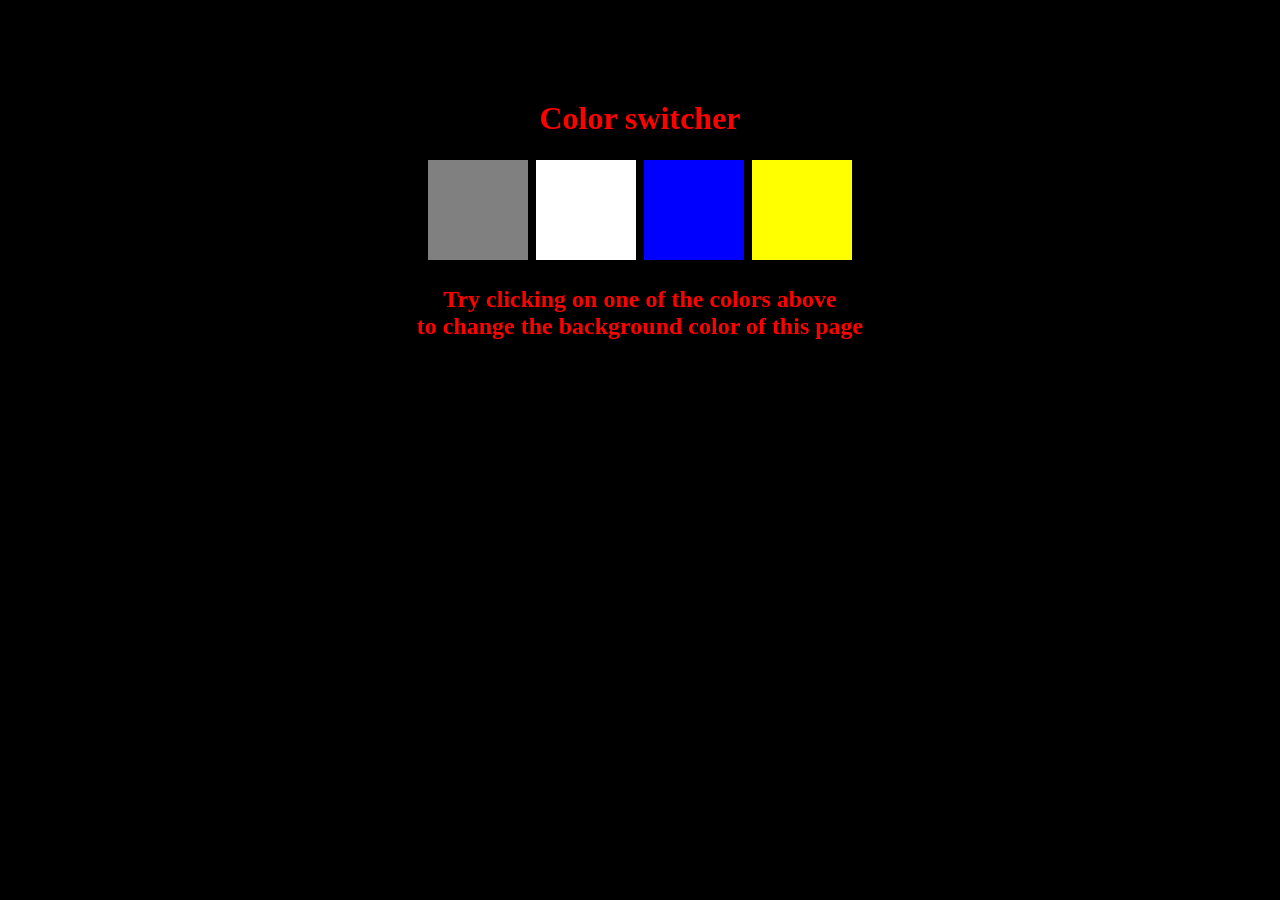
<file: project/bgc_color_changer/index.html>
<!DOCTYPE html>
<html lang="en">
<head>
    <meta charset="UTF-8">
    <meta name="viewport" content="width=device-width, initial-scale=1.0">
    <link rel="stylesheet" href="style.css">
    <title>Background color changer</title>
</head>
<body style="background-color: black; color:red">
    <div class="canvas">
    <h1>Color switcher</h1>
    <span class="button" id="grey"></span>
    <span class="button" id="white"></span>
    <span class="button" id="blue"></span>
    <span class="button" id="yellow"></span>

    <h2>Try clicking on one of the colors above <span>to change the background color of this page</span></h2>
    </div>
    <script src="chaiaurcode.js"></script>
</body>
</html>
</file>
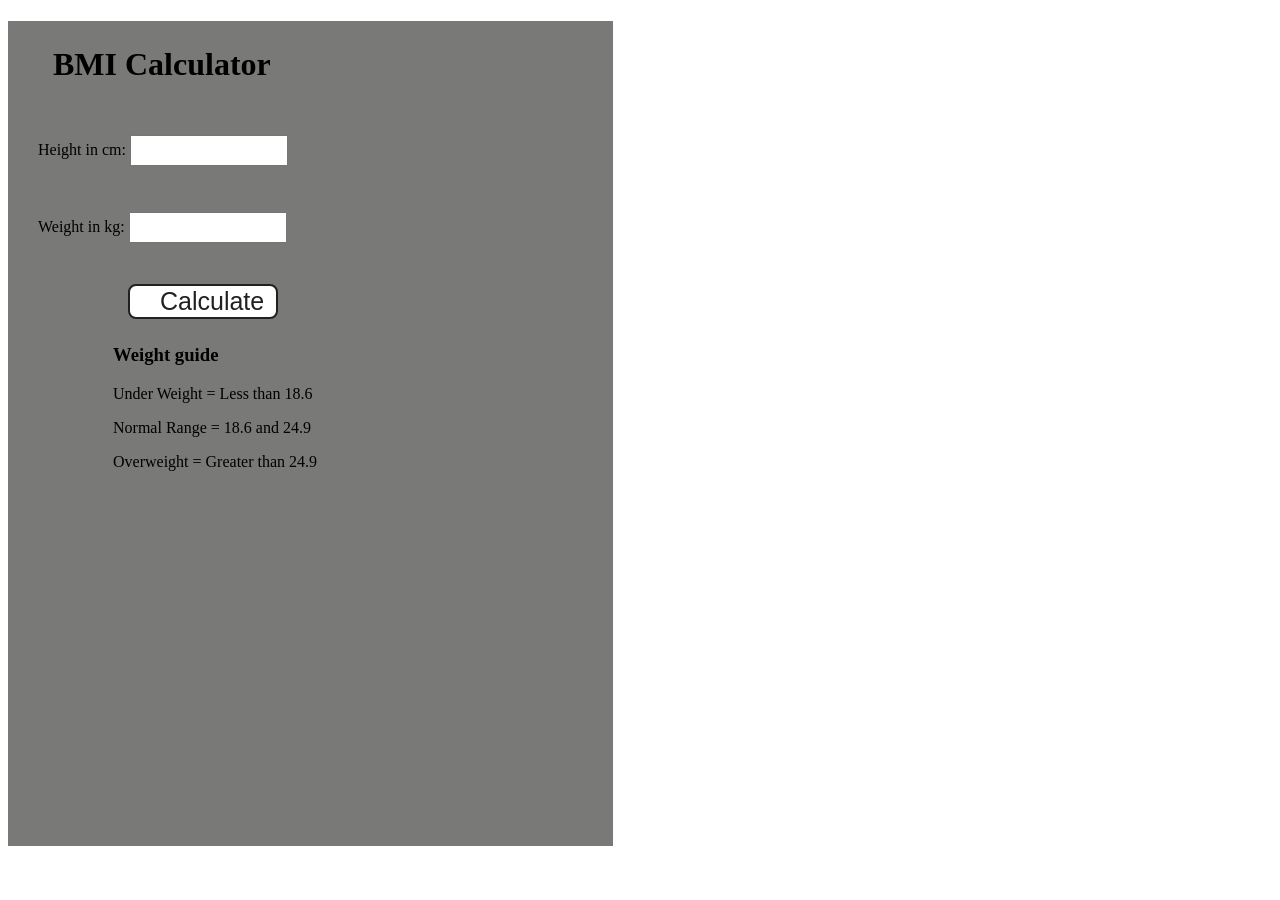
<file: project/BMI/index.html>
<!doctype html>
<html lang="en">
  <head>
    <meta charset="UTF-8" />
    <meta name="viewport" content="width=device-width, initial-scale=1.0" />
    <title>BMI Calculator</title>
    <link rel="stylesheet" href="style.css">
  </head>
  <body>
    <div class="container">
      <h1>BMI Calculator</h1>
      <form>
        <p><label>Height in cm: </label><input type="text" id="height" /></p>
        <p><label>Weight in kg: </label><input type="text" id="weight" /></p>
        <button>Calculate</button>
        <div id="result"></div>
        <div id="weight-guide">
          <h3>Weight guide</h3>
          <p>Under Weight = Less than 18.6</p>
          <p>Normal Range = 18.6 and 24.9</p>
          <p>Overweight = Greater than 24.9</p>
        </div>
      </form>
    </div>
  </body>
  <script src="chaiaurcode.js"></script>
</html>
</file>
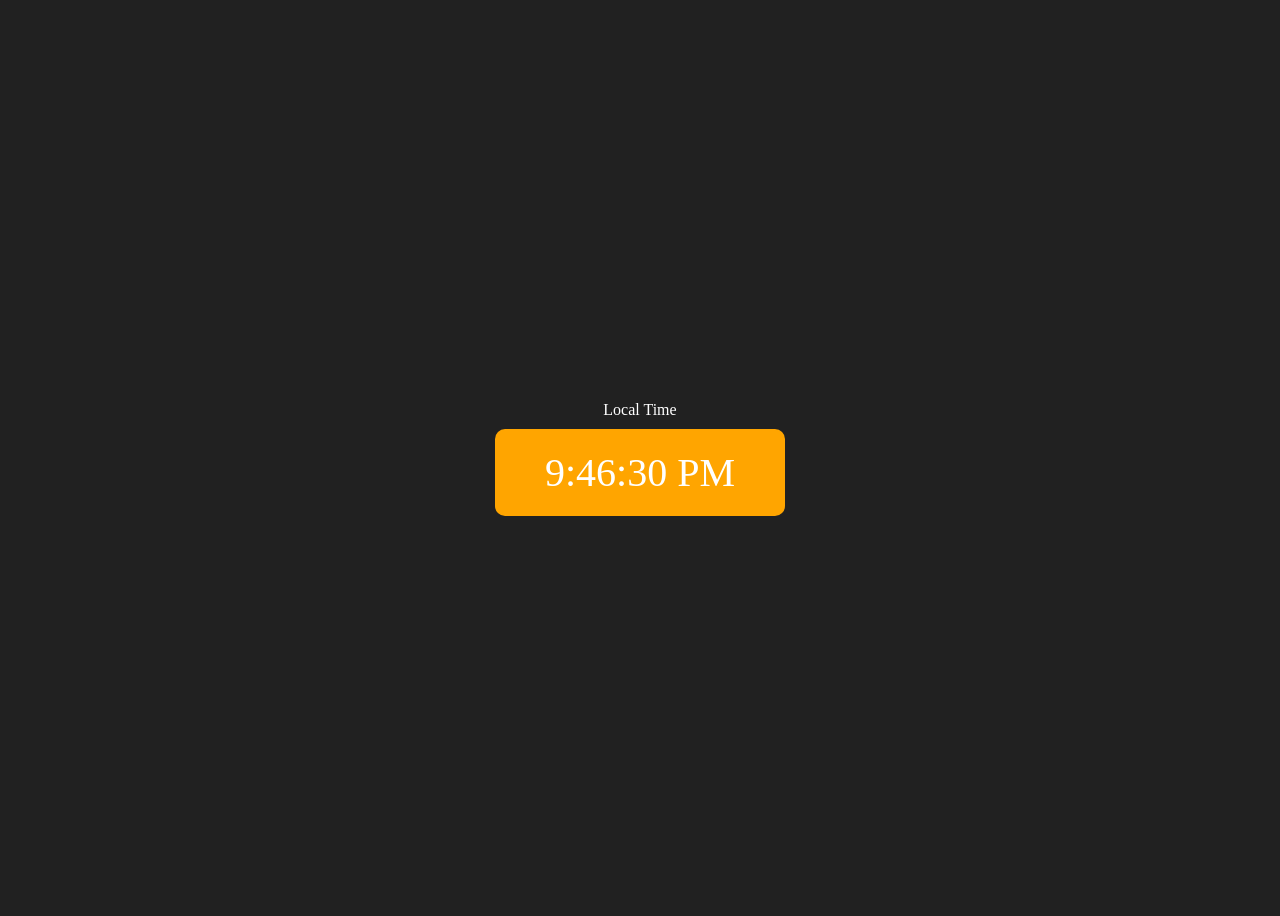
<file: project/digital_clock/index.html>
<!DOCTYPE html>
<html lang="en">
<head>
    <meta charset="UTF-8">
    <meta name="viewport" content="width=device-width, initial-scale=1.0">
    
    <title>Digital Clock</title>
    <style>
      body {
        background-color: #212121;
        color: #fff;
      }
      .center {
        display: flex;
        height: 100vh;
        justify-content: center;
        align-items: center;
        flex-direction: column;
      }
      #clock {
        font-size: 40px;
        background-color: orange;
        padding: 20px 50px;
        margin-top: 10px;
        border-radius: 10px;
      }
    </style>
</head>
<body>
     <div class="center">
        <div id="banner"><span>Local Time</span></div>
        <div id="clock"></div>
     </div>
     <script src="chaiaurcode.js"></script>
</body>
</html>
</file>
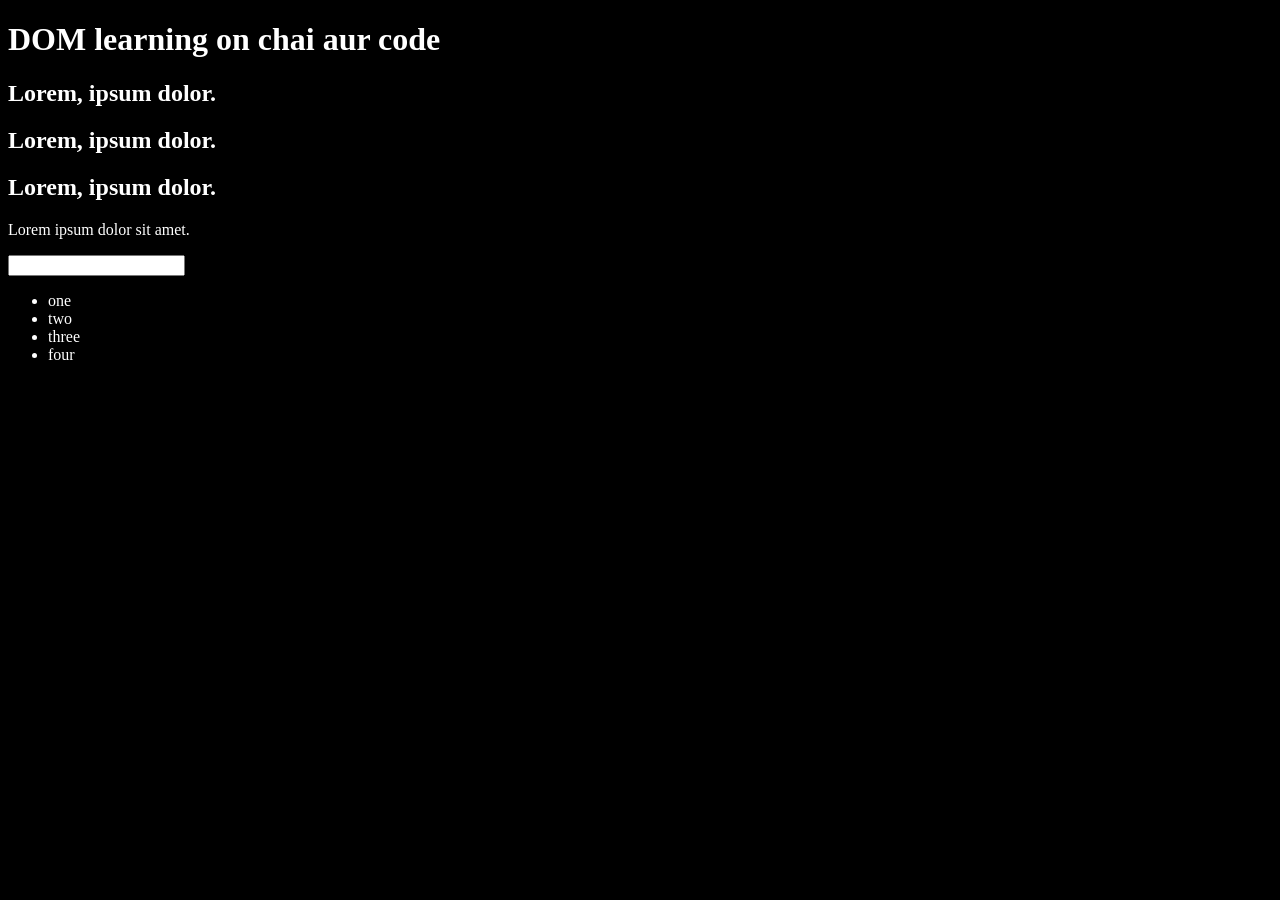
<file: 06_dom/one.html>
<!DOCTYPE html>
<html lang="en">
<head>
    <meta charset="UTF-8">

    <title>DOM learning</title>
    <style>
        .bg-black{
            background-color: black;
            color: white;
        }
    </style>
</head>
<body class="bg-black">
    <div >
    <h1 id = "title" class="Heading"> DOM learning on chai aur code <span style="display:none"> test text </span> </h1>
    <h2>Lorem, ipsum dolor.</h2>
    <h2>Lorem, ipsum dolor.</h2>
    <h2>Lorem, ipsum dolor.</h2>
    <p>Lorem ipsum dolor sit amet.</p>
    <input type="password" name="" id="">
    </div>
    <ul>
        <li class="list-item">one</li>
        <li class="list-item">two</li>
        <li class="list-item">three</li>
        <li class="list-item">four</li>
    </ul>
</body>
</html>
</file>
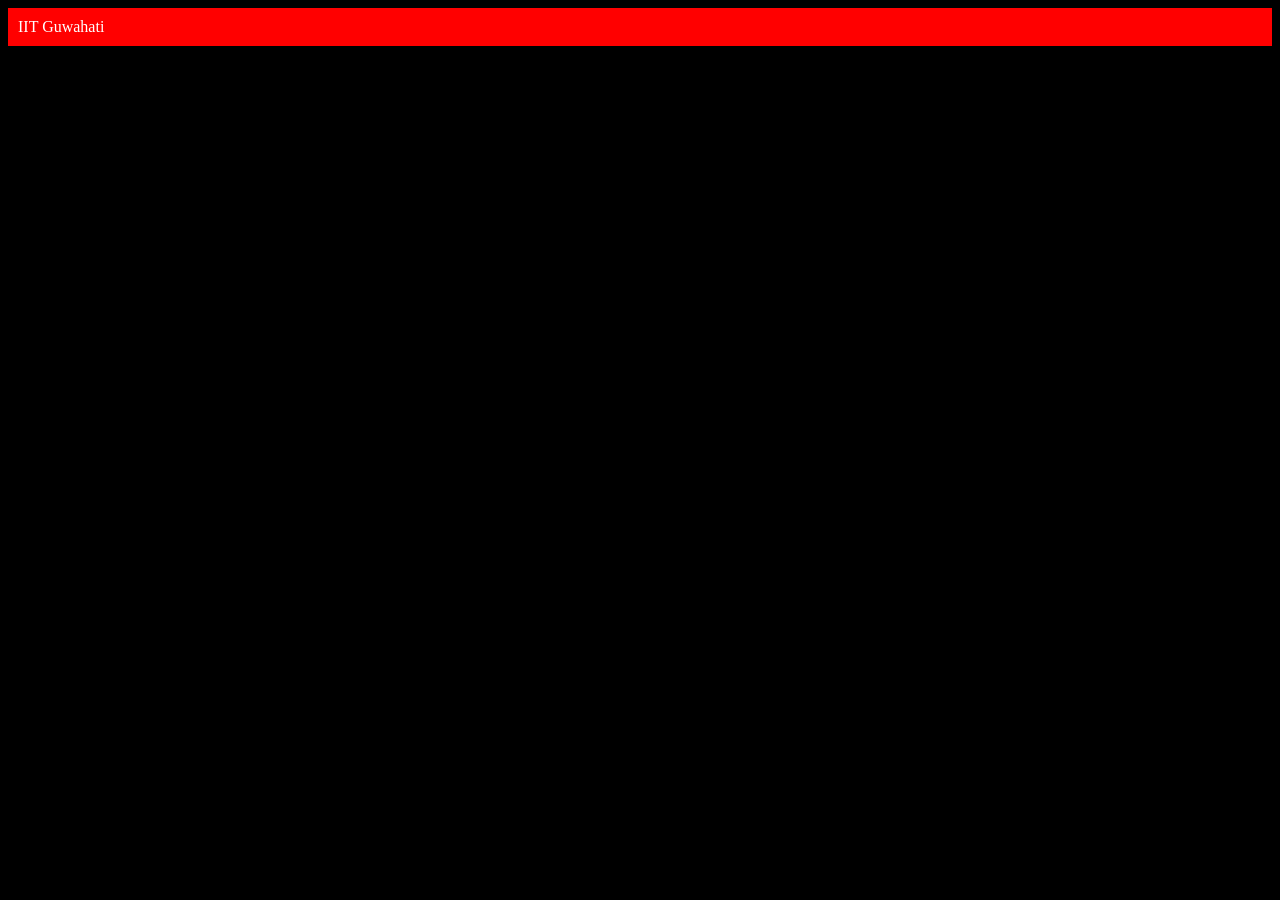
<file: 06_dom/three.html>
<!DOCTYPE html>
<html lang="en">
<head>
    <meta charset="UTF-8">
    <meta name="viewport" content="width=device-width, initial-scale=1.0">
    <title>Anki Chaurasiya</title>
</head>
<body style="background-color: black; color: white;">
    
</body>
<script>
    const div = document.createElement('div');
    console.log(div);
    div.className="chai"
    div.id = Math.round(Math.random() * 10 + 1);
    div.setAttribute('title', 'generated title')
    div.style.backgroundColor = 'red'
    div.style.padding = '10px'
    div.innerText = "IIT Guwahati"
    // const addText = document.createTextNode("IIT Guwahati")
    // div.appendChild(addText)
    

    document.body.appendChild(div) 
    
</script>
</html>
</file>
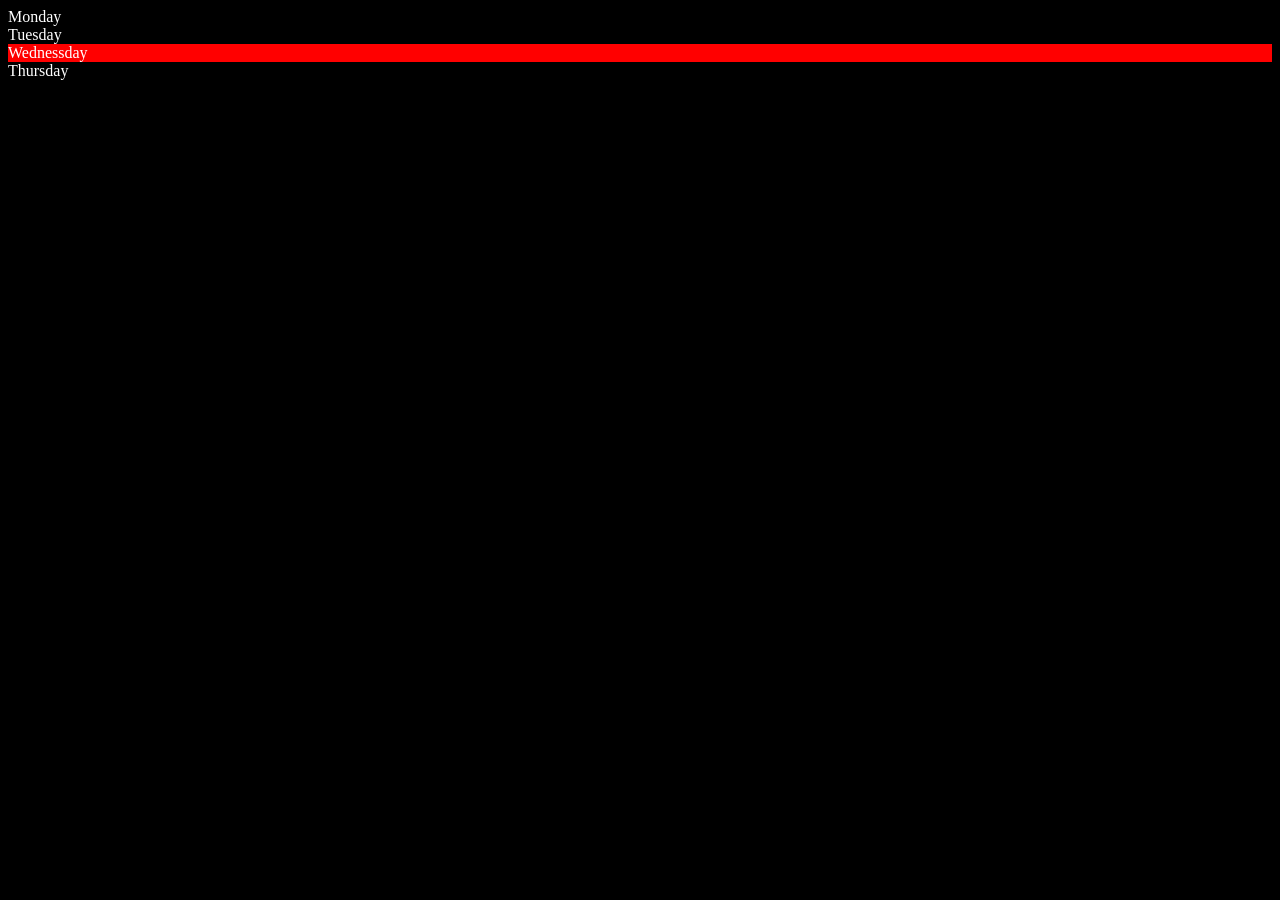
<file: 06_dom/two.html>
<!DOCTYPE html>
<html lang="en">
<head>
    <meta charset="UTF-8">
    <meta name="viewport" content="width=device-width, initial-scale=1.0">
    <title>DOM | ChAI AUR CODE</title>
</head>
<body style="background-color: black; color:white">
    <div class="parent">
        <!-- this is a comment -->
        <div class="day">Monday</div>
        <div class="day">Tuesday</div>
        <div class="day">Wednessday</div>
        <div class="day">Thursday</div>
    </div>
</body>
<script>
     const parent = document.querySelector('.parent');
    //  console.log(parent);
    //  console.log(parent.children);
    //  console.log(parent.children[2].innerText);

    //  for(let i = 0; i < parent.children.length; i++){
    //     console.log(parent.children[i].innerText); 
    //  }

     parent.children[2].style.backgroundColor = "red";
     console.log(parent.firstElementChild);
     console.log(parent.lastElementChild);


     const dayOne = document.querySelector('.day')
     console.log(dayOne);
     console.log(dayOne.parentElement);
     console.log(dayOne.nextElementSibling);

     console.log("NODES: ", parent.childNodes);
     
</script>
</html>
</file>
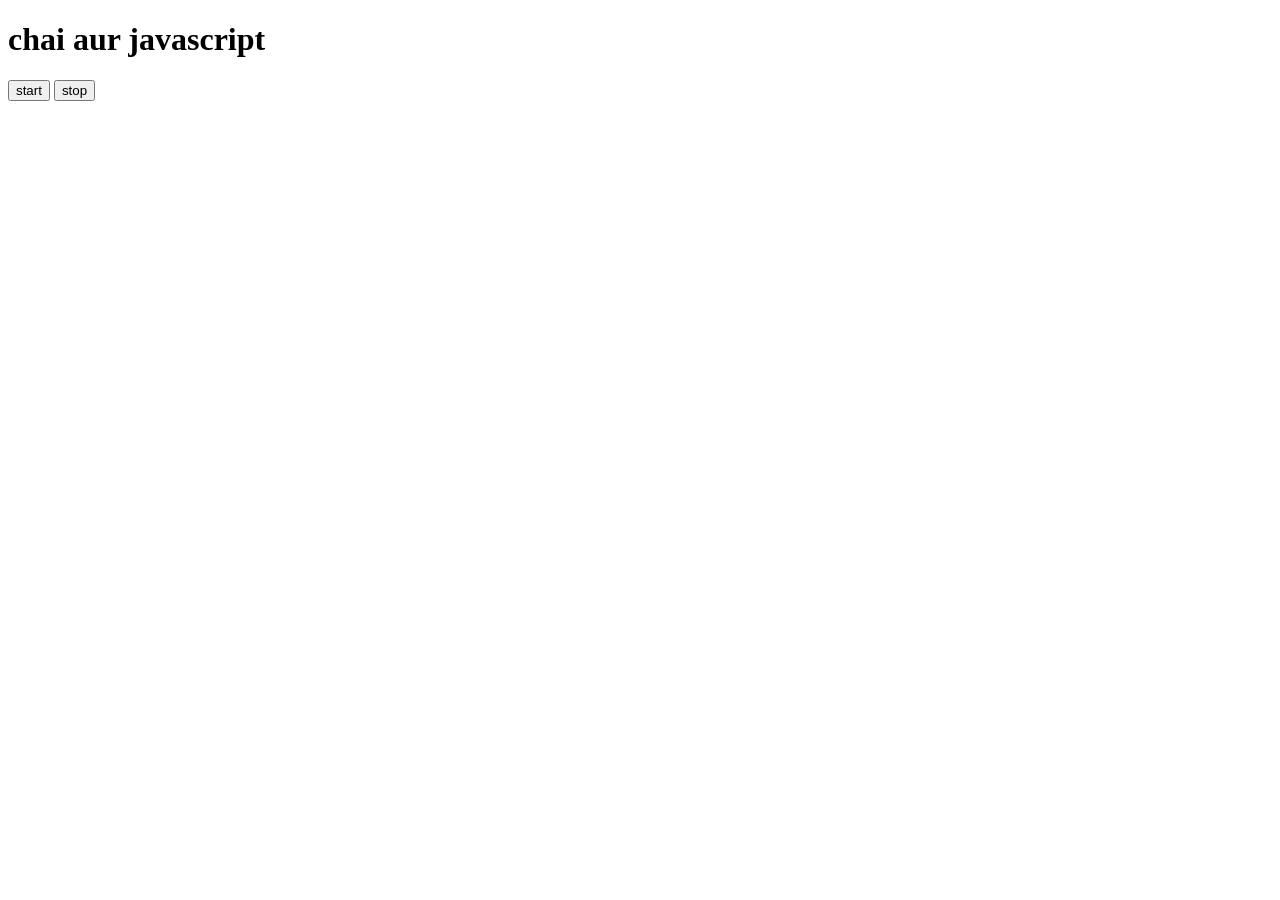
<file: 08_events/three.html>
<!DOCTYPE html>
<html lang="en">
<head>
    <meta charset="UTF-8">
    <meta name="viewport" content="width=device-width, initial-scale=1.0">
    <title>Document</title>
</head>
<body>
    <h1>chai aur javascript</h1>
    <button id="start">start</button>
    <button id="stop">stop</button>
</body>
<script>
    const name = function(str){
        console.log(str, Date.now())
    }

    //setInterval(name, 2000, "Ankit")

    let start

    document.querySelector('#start').addEventListener('click', function(e){
        start = setInterval(name, 1000, "Ankit")

    })

    document.querySelector('#stop').addEventListener('click', function(e){
        clearInterval(start)
    })
  
</script>
</html>
</file>
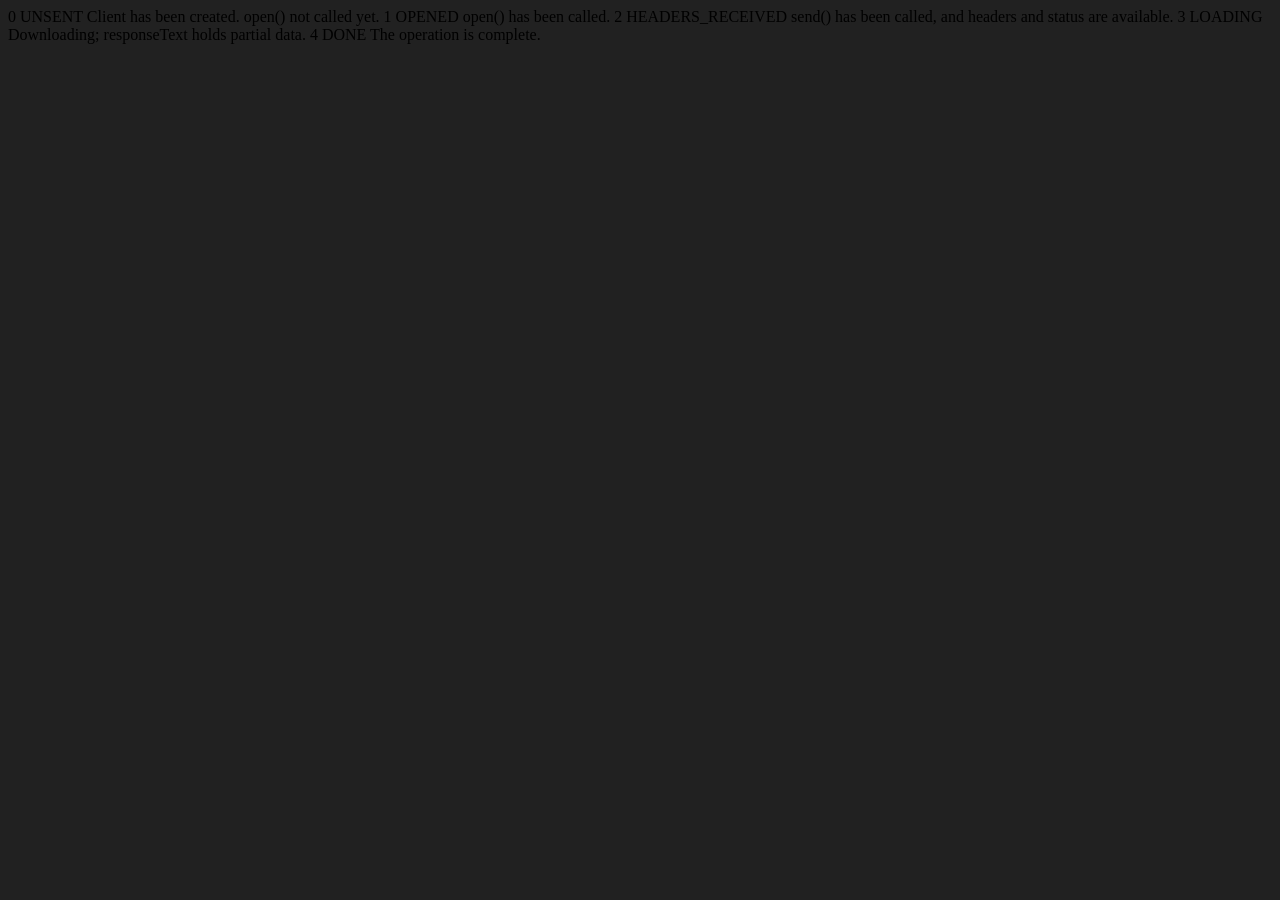
<file: 09_advance_one/api_request.html>
<!DOCTYPE html>
<html lang="en">
<head>
    <meta charset="UTF-8">
    <meta name="viewport" content="width=device-width, initial-scale=1.0">
    <title>Document</title>
</head>
<body style="background-color: #212121;">
    0	UNSENT	Client has been created. open() not called yet.
1	OPENED	open() has been called.
2	HEADERS_RECEIVED	send() has been called, and headers and status are available.
3	LOADING	Downloading; responseText holds partial data.
4	DONE	The operation is complete.
</body>
<script>
    const requestUrl = 'https://api.github.com/users/hiteshchoudhary'
    const xhr = new XMLHttpRequest();
    xhr.open('GET', requestUrl)
    xhr.onreadystatechange = function(){
        console.log(xhr.readyState);
        if (xhr.readyState === 4) {
            const data = JSON.parse(this.responseText)
            console.log(typeof data);
            console.log(data.followers);
        }
    }
    xhr.send();
</script>
</html>
</file>
<file: project/bgc_color_changer/style.css>
html {
    margin: 0;
}

span{
    display: block;
}

.canvas{
    margin: 100px auto 100px;
    width: 80%;
    text-align: center;
}


.button{
    width: 100px;
    height: 100px;
    border: solid black 2px;
    display: inline-block;
}

#grey{
    background: grey;
}


#white{
    background: white;
}
#blue{
    background: blue;
}
#yellow{
    background: yellow;
}
</file>
<file: project/BMI/style.css>
.container {
  width: 575px;
  height: 825px;

  background-color: #797978;
  padding-left: 30px;
}
#height,
#weight {
  width: 150px;
  height: 25px;
  margin-top: 30px;
}

#weight-guide {
  margin-left: 75px;
  margin-top: 25px;
}

#results {
  font-size: 35px;
  margin-left: 90px;
  margin-top: 100px;
  color: rgb(241, 241, 241);
}

button {
  width: 150px;
  height: 35px;
  margin-left: 90px;
  margin-top: 25px;
  background-color: #fff;
  padding: 1px 30px;
  border-radius: 8px;
  color: #212121;
  text-decoration: none;
  border: 2px solid #212121;

  font-size: 25px;
}

h1 {
  padding-left: 15px;
  padding-top: 25px;
  
}
</file>
